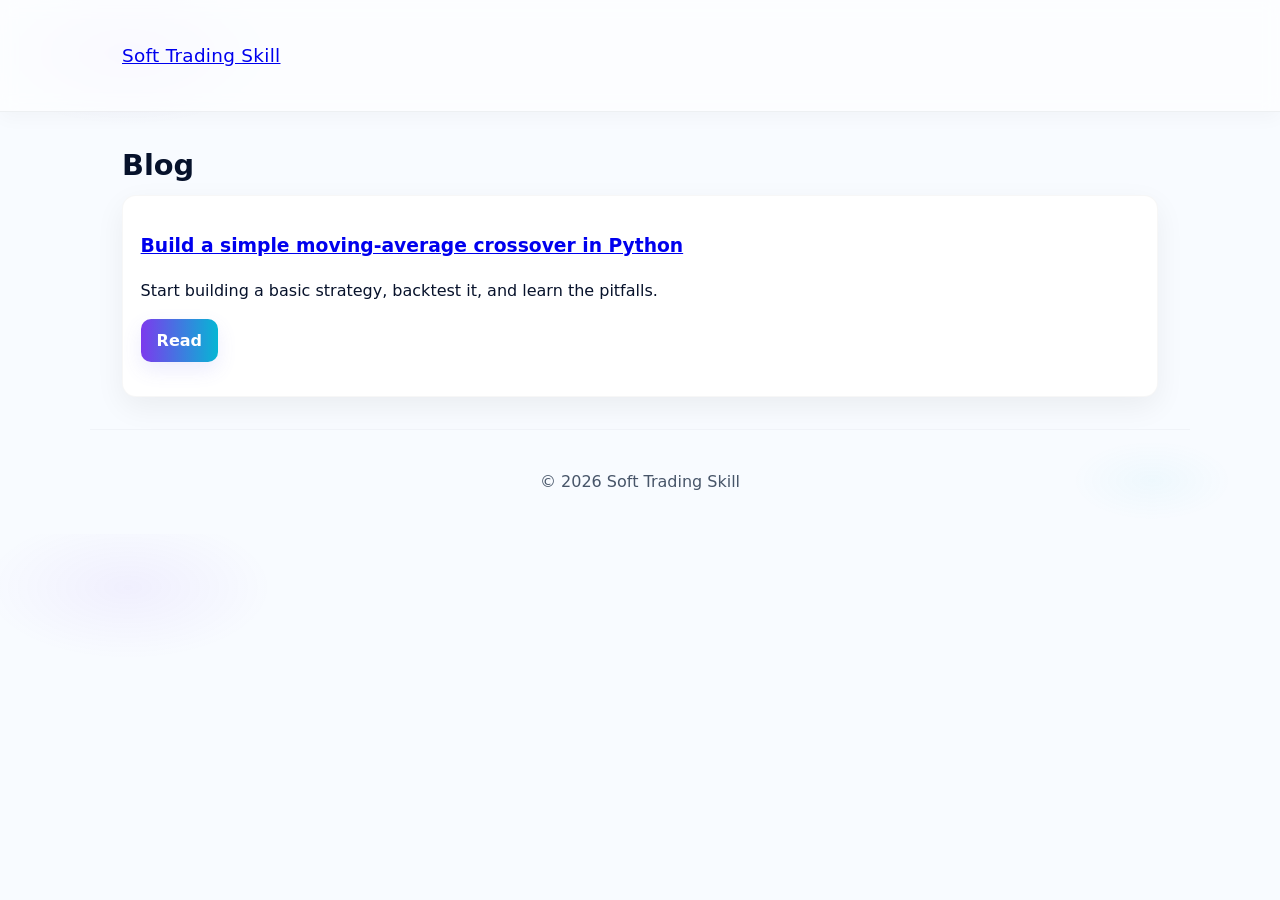
<file: blog/index.html>
<!doctype html>
<html lang="en">
<head>
  <meta charset="utf-8"/><meta name="viewport" content="width=device-width,initial-scale=1"/><title>Blog — Soft Trading Skill</title>
  <link rel="stylesheet" href="../assets/styles.css" />
</head>
<body>
  <header class="site-header"><div class="container header-inner"><a href="../index.html" class="brand">Soft Trading Skill</a></div></header>
  <main class="container">
    <h2>Blog</h2>
    <article class="card">
      <h3><a href="post1.html">Build a simple moving-average crossover in Python</a></h3>
      <p>Start building a basic strategy, backtest it, and learn the pitfalls.</p>
      <p><a href="post1.html" class="btn">Read</a></p>
    </article>
  </main>
  <footer class="site-footer container"><p>© <span id="year"></span> Soft Trading Skill</p></footer>
  <script>document.getElementById('year').textContent=new Date().getFullYear();</script>
</body>
</html>
</file>
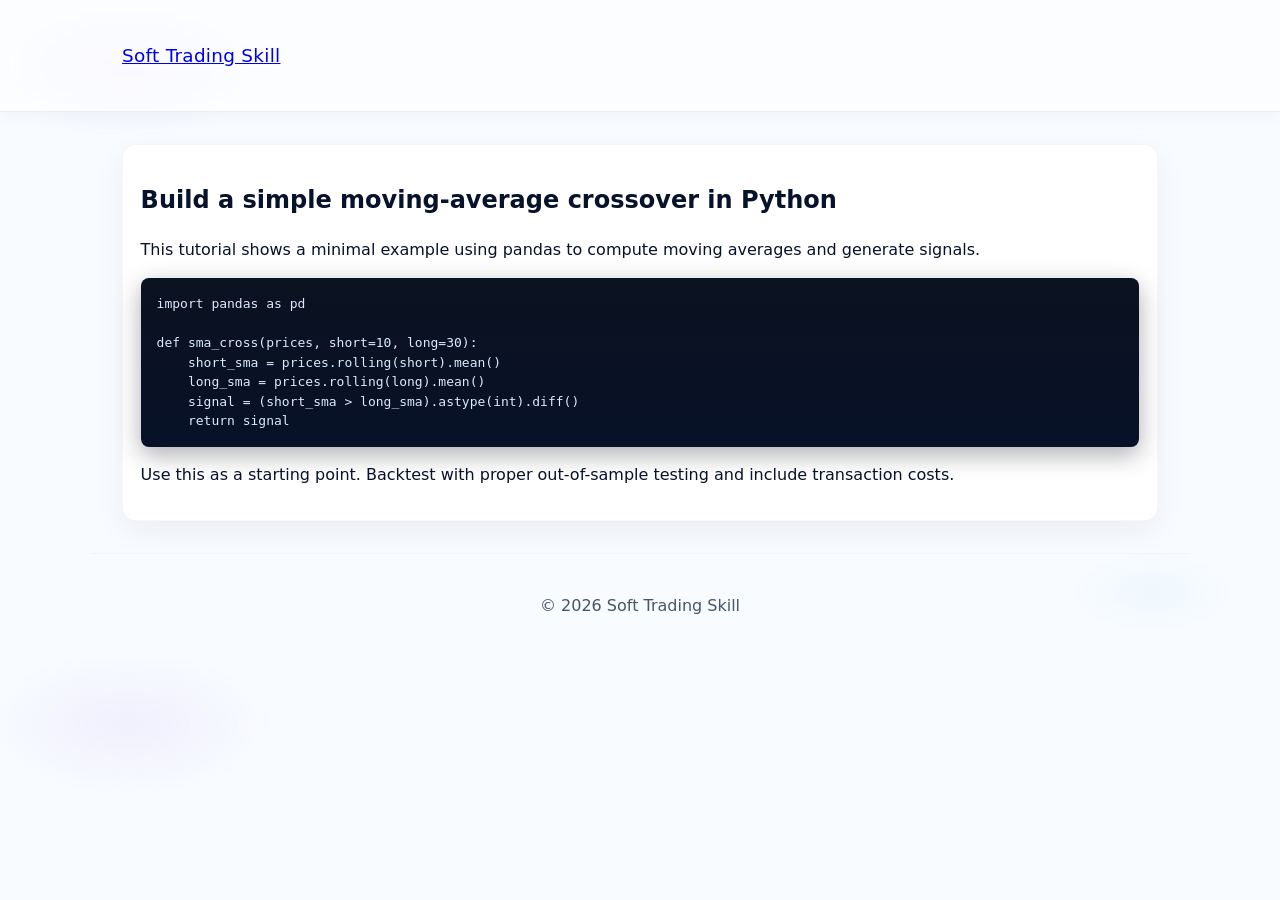
<file: blog/post1.html>
<!doctype html>
<html lang="en">
<head>
  <meta charset="utf-8"/><meta name="viewport" content="width=device-width,initial-scale=1"/><title>Moving-average crossover — Soft Trading Skill</title>
  <link rel="stylesheet" href="../assets/styles.css" />
</head>
<body>
  <header class="site-header"><div class="container header-inner"><a href="../index.html" class="brand">Soft Trading Skill</a></div></header>
  <main class="container">
    <article class="card">
      <h1>Build a simple moving-average crossover in Python</h1>
      <p>This tutorial shows a minimal example using pandas to compute moving averages and generate signals.</p>

<pre class="code"><code>import pandas as pd

def sma_cross(prices, short=10, long=30):
    short_sma = prices.rolling(short).mean()
    long_sma = prices.rolling(long).mean()
    signal = (short_sma > long_sma).astype(int).diff()
    return signal</code></pre>

      <p>Use this as a starting point. Backtest with proper out-of-sample testing and include transaction costs.</p>
    </article>
  </main>
  <footer class="site-footer container"><p>© <span id="year"></span> Soft Trading Skill</p></footer>
  <script>document.getElementById('year').textContent=new Date().getFullYear();</script>
</body>
</html>
</file>
<file: assets/styles.css>
:root{
  --bg:#f8fbff;
  --card:#ffffff;
  --text:#07122b;
  --muted:#475569;
  --accent-1:#7c3aed; /* violet */
  --accent-2:#06b6d4; /* cyan */
  --accent-gradient: linear-gradient(90deg,var(--accent-1),var(--accent-2));
  --radius:14px;
  --glass: rgba(255,255,255,0.6);
}
[data-theme="dark"]{
  --bg:#061022;
  --card:#071127;
  --text:#e6eef8;
  --muted:#9fb0d7;
  --accent-1:#8b5cf6;
  --accent-2:#2dd4bf;
  --accent-gradient: linear-gradient(90deg,var(--accent-1),var(--accent-2));
  --glass: rgba(8,10,18,0.45);
}

*{box-sizing:border-box}
body{
  margin:0;
  font-family:Inter, ui-sans-serif, system-ui, -apple-system, "Segoe UI", Roboto, "Helvetica Neue", Arial;
  color:var(--text);
  background: radial-gradient(1200px 600px at 10% 10%, rgba(124,58,237,0.06), transparent 12%),
              radial-gradient(800px 400px at 90% 90%, rgba(6,182,212,0.04), transparent 10%),
              var(--bg);
  line-height:1.5;
  -webkit-font-smoothing:antialiased;
  -moz-osx-font-smoothing:grayscale;
}
.container{max-width:1100px;margin:0 auto;padding:2rem}
.header-inner{display:flex;align-items:center;justify-content:space-between;gap:1rem}
.brand-wrap{display:flex;align-items:center;gap:0.75rem}
.logo{width:46px;height:46px}
.brand{margin:0;font-size:1.15rem;letter-spacing:0.3px}
.nav a{margin:0 0.6rem;color:var(--muted);text-decoration:none;font-weight:600}
.site-header{
  backdrop-filter:saturate(140%) blur(8px);
  position:sticky;top:0;background:var(--glass);
  border-bottom:1px solid rgba(7,18,43,0.06);z-index:10;padding:0.6rem 0;
  box-shadow: 0 6px 18px rgba(7,18,43,0.03);
}
.hero{padding:3rem 0;border-bottom:1px solid rgba(7,18,43,0.04)}
.hero-inner{display:grid;grid-template-columns:1fr 420px;gap:2rem;align-items:center}
.hero img{width:100%;height:280px;object-fit:cover;border-radius:12px;box-shadow:0 10px 30px rgba(10,20,50,0.06)}
h2{margin:0 0 0.5rem;font-size:1.8rem}
.section{padding:3rem 0}
.alt{background:linear-gradient(180deg,#fbfdff,#ffffff)}
.grid{display:grid;grid-template-columns:repeat(auto-fit,minmax(220px,1fr));gap:1rem}
.card{background:var(--card);padding:1.1rem;border-radius:var(--radius);box-shadow:0 10px 30px rgba(2,6,23,.06);border:1px solid rgba(7,12,28,0.03)}
.btn{
  display:inline-block;padding:.6rem 1rem;
  background:var(--accent-1);
  color:#fff;border-radius:10px;text-decoration:none;font-weight:700;
  background-image: var(--accent-gradient);
  box-shadow: 0 8px 20px rgba(99,102,241,0.12);
  border: none;
}
.btn.small{padding:.4rem .7rem;font-size:0.95rem;border-radius:8px}
.cta{
  display:inline-block;padding:.7rem 1.1rem;border-radius:12px;color:#fff;text-decoration:none;font-weight:700;
  background-image: var(--accent-gradient);
  box-shadow: 0 12px 30px rgba(6,182,212,0.08);
}
.tutorial-list{padding-left:1.1rem;color:var(--muted)}
.code{background:linear-gradient(180deg,#0b1220,#071127);color:#dbeafe;padding:1rem;border-radius:8px;overflow:auto;box-shadow:0 8px 24px rgba(2,6,23,.32)}
.small{padding:.4rem .6rem}
.site-footer{padding:1.5rem 0;text-align:center;color:var(--muted);border-top:1px solid rgba(7,18,43,0.03);background:transparent}
.nav-toggle{display:none;background:transparent;border:1px solid rgba(0,0,0,.06);padding:.4rem;border-radius:8px}
@media (max-width:880px){
  .hero-inner{grid-template-columns:1fr;gap:1rem}
  .nav a{display:none}
  .nav-toggle{display:inline-block}
  .nav.open a{display:block;margin:0.6rem 0}
  .nav{display:flex;align-items:center;gap:0.5rem}
}
</file>
